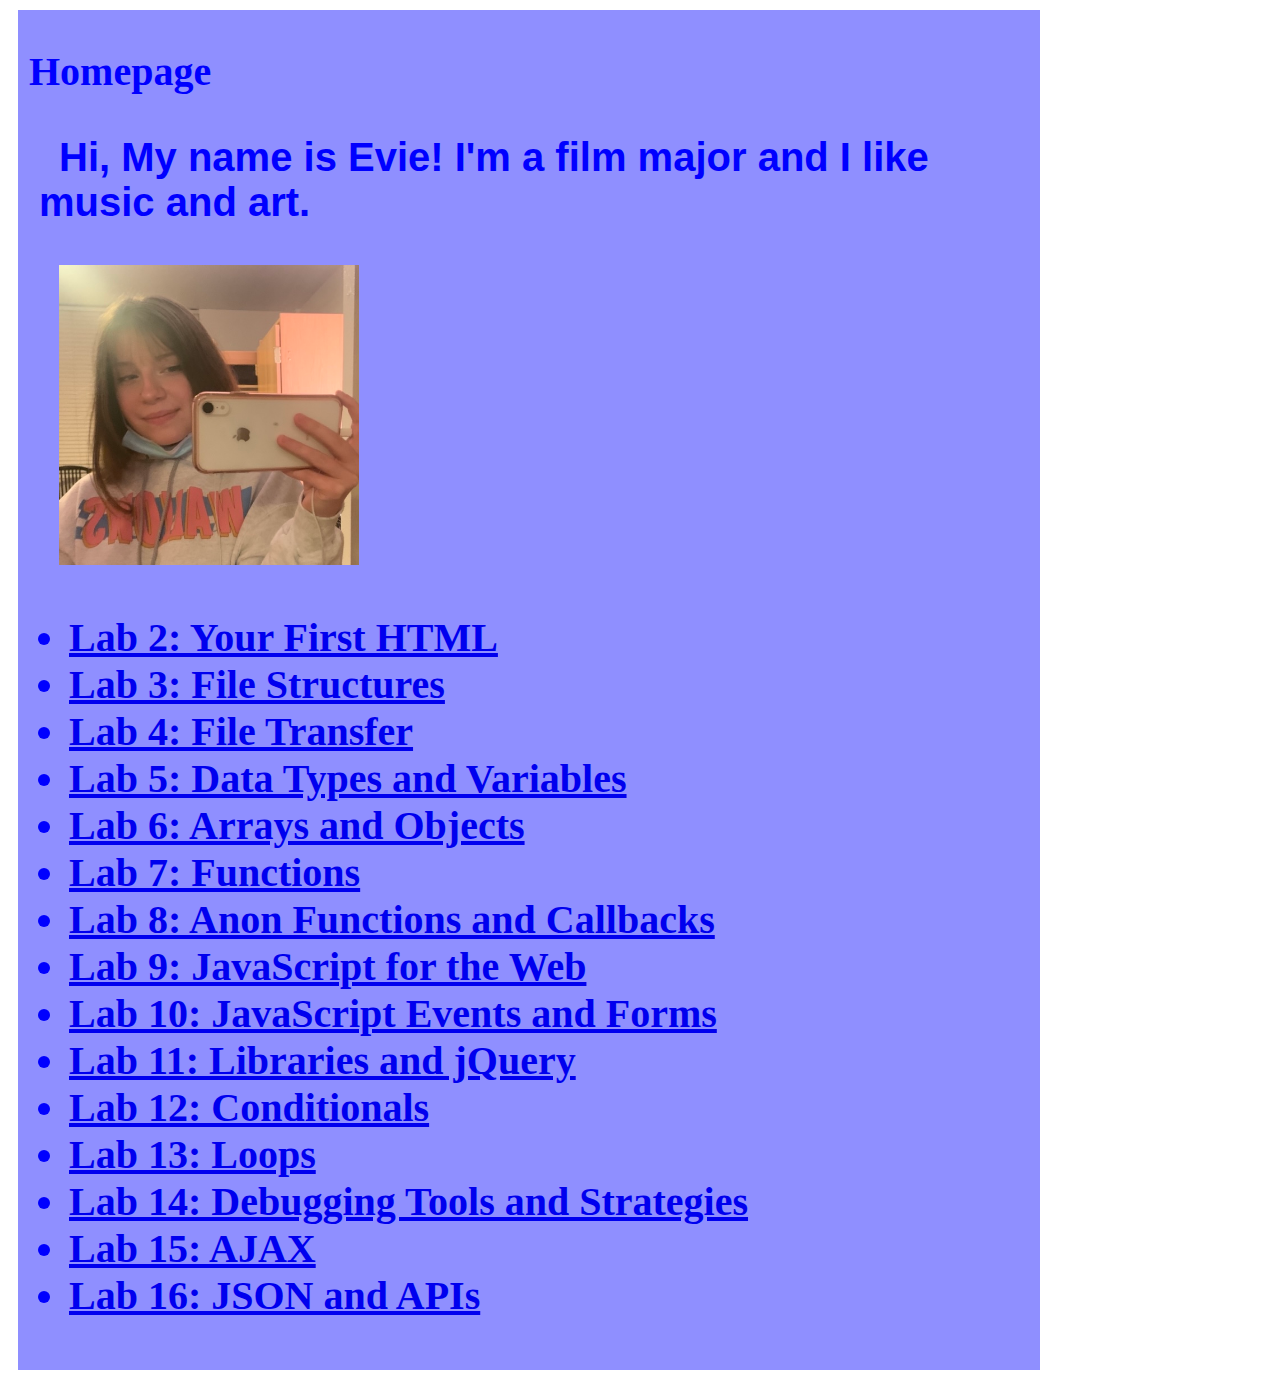
<file: index.html>
<!DOCTYPE html>
<html>
<head>
	<title>Lab X - Subject/Topic</title>
	<link rel="stylesheet" type="text/css" href="../css/site.css">
	<link rel="stylesheet" type="text/css" href="css/site.css">
</head>
<body>
	<div id="content">
		<h1>Homepage<h1>
		<p>Hi, My name is Evie! I'm a film major and I like music and art.<p>
			<img src="img/evie_7579.jpg">

			<ul>

				<li><a href="lab2/">Lab 2: Your First HTML</a></li>
		 		<li><a href="lab3/index.html">Lab 3: File Structures</a></li>
				<li><a href="lab4/index.html">Lab 4: File Transfer</a></li>
				<li><a href="lab5/index.html">Lab 5: Data Types and Variables</a></li>
				<li><a href="lab6/index.html">Lab 6: Arrays and Objects</a></li>
				<li><a href="lab7/index.html">Lab 7: Functions</a></li>
				<li><a href="lab8/index.html">Lab 8: Anon Functions and Callbacks</a></li>
				<li><a href="lab9/index.html">Lab 9: JavaScript for the Web</a></li>
				<li><a href="lab10/index.html">Lab 10: JavaScript Events and Forms</a></li>
				<li><a href="lab11/index.html">Lab 11: Libraries and jQuery</a></li>
				<li><a href="lab12/index.html">Lab 12: Conditionals</a></li>
				<li><a href="lab13/index.html">Lab 13: Loops</a></li>
				<li><a href="lab14/index.html">Lab 14: Debugging Tools and Strategies</a></li>
				<li><a href="lab15/index.html">Lab 15: AJAX</a></li>
				<li><a href="lab16/index.html">Lab 16: JSON and APIs</a></li>

	</div>
</body>
</html>
</file>
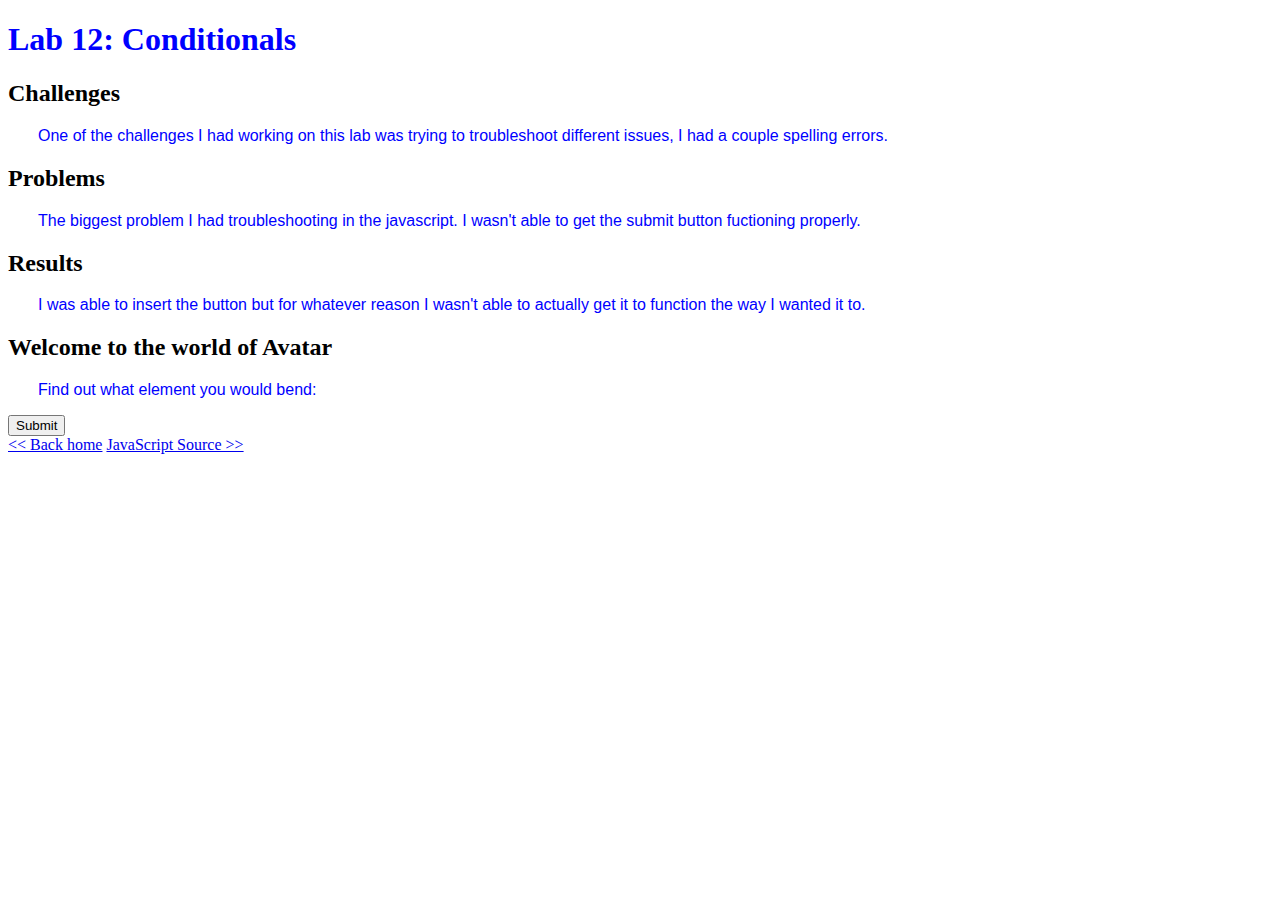
<file: lab12/index.html>
<!DOCTYPE html>
<html>
	<head>
		<title>Lab 12: Conditionals</title>
		<link rel="stylesheet" type="text/css" href="../lab12/css/index.css">
    <script src="https://code.jquery.com/jquery-3.5.1.min.js"></script>
    <script src="js/lab12.js" defer></script>
  </head>
  <body>
    <div id="output">
      <h1>Lab 12: <span id="title">Conditionals</span></h1>
      <h2>Challenges</h2>
      <p>One of the challenges I had working on this lab was trying to troubleshoot different issues, I had a couple spelling errors.</p>
      <h2>Problems</h2>
      <p>The biggest problem I had troubleshooting in the javascript. I wasn't able to get the submit button fuctioning properly.</p>
      <h2>Results</h2>
      <p>I was able to insert the button but for whatever reason I wasn't able to actually get it to function the way I wanted it to.</p>
      <div class="input-output">
          <h2>Welcome to the world of Avatar</h2>
          <p>Find out what element you would bend: </p>
          <imput type="text" id="input">
          <button id="button">Submit</button>
          <div id="output">
          </div>
      </div>
      <div class"linkbox">
            <a class="homelink" href="/cst252/">&lt;&lt; Back home</a>
            <a class "sourcelink" href="js/lab11.js" target="source">JavaScript Source &gt;&gt;</a>
      </div>
    </div>
   </body>
  </html>
</file>
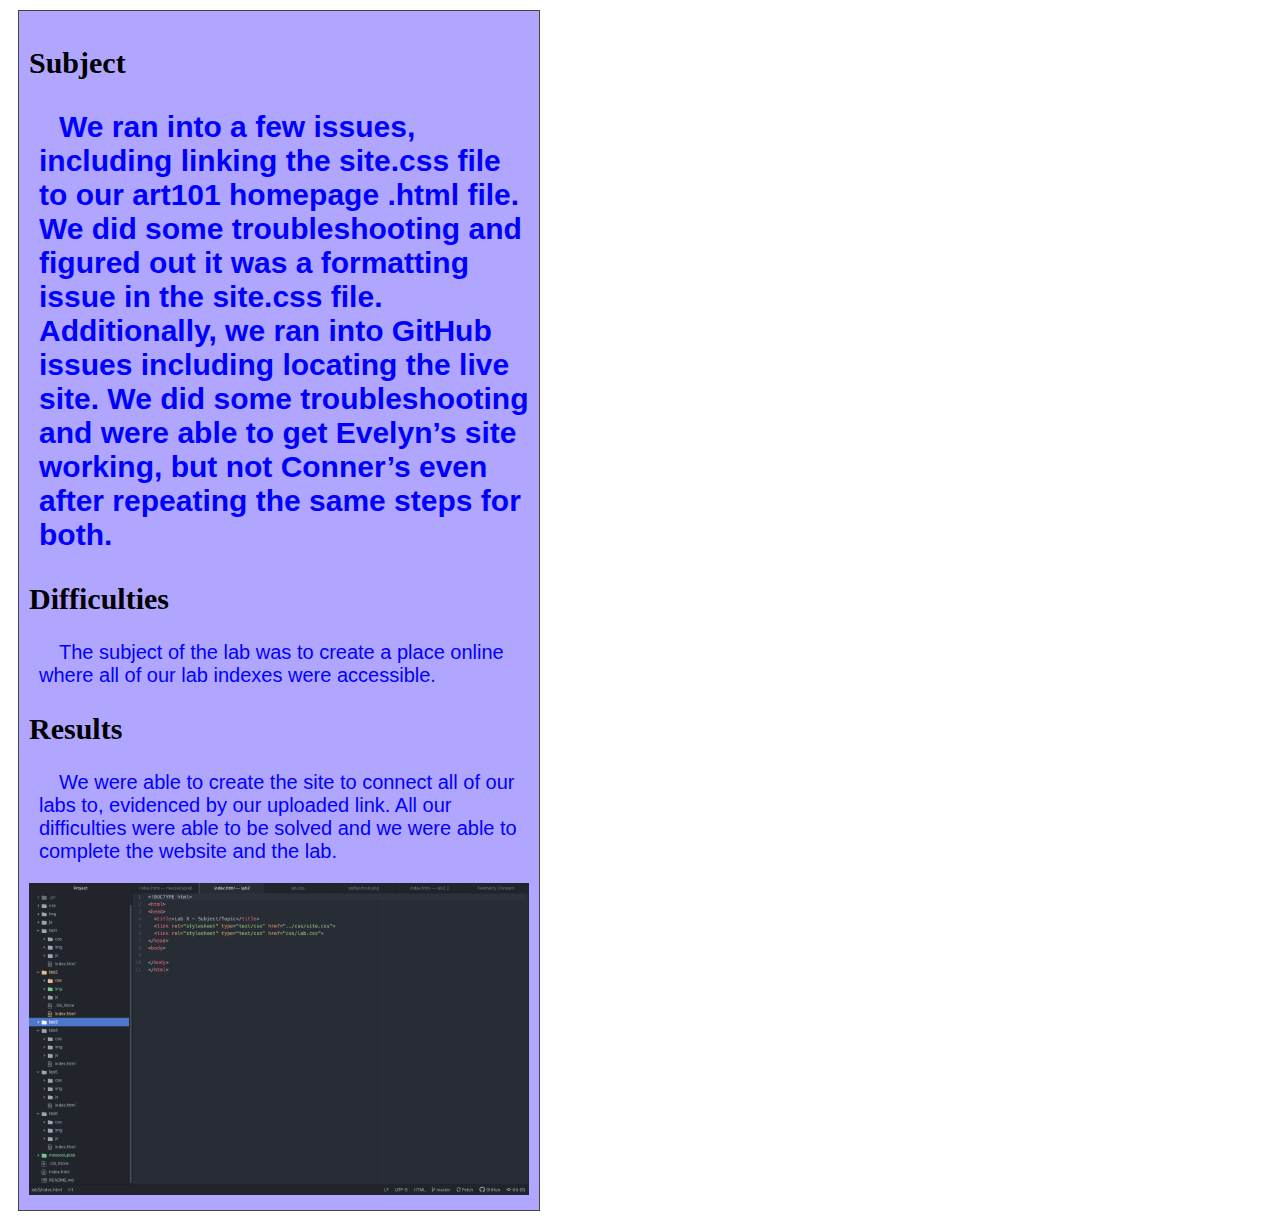
<file: lab3/index.html>
<!DOCTYPE html>
<html>
<head>
	<title>Lab X - Subject/Topic</title>
	<link rel="stylesheet" type="text/css" href="../css/site.css">
	<link rel="stylesheet" type="text/css" href="css/lab.css">
</head>
<body>
	<div id="content">
		<h2>Subject<h2>
			<p>We ran into a few issues, including linking the site.css file to our art101 homepage .html file. We did some troubleshooting and figured out it was a formatting issue in the site.css file. Additionally, we ran into GitHub issues including locating the live site. We did some troubleshooting and were able to get Evelyn’s site working, but not Conner’s even after repeating the same steps for both.</p>
		<h2>Difficulties</h2>
			<p>The subject of the lab was to create a place online where all of our lab indexes were accessible.</p>
		<h2>Results</h2>
			<p>We were able to create the site to connect all of our labs to, evidenced by our uploaded link. All our difficulties were able to be solved and we were able to complete the website and the lab.</p>
			<img src="img/lab3image.png">
	<div>
</body>
</html>
</file>
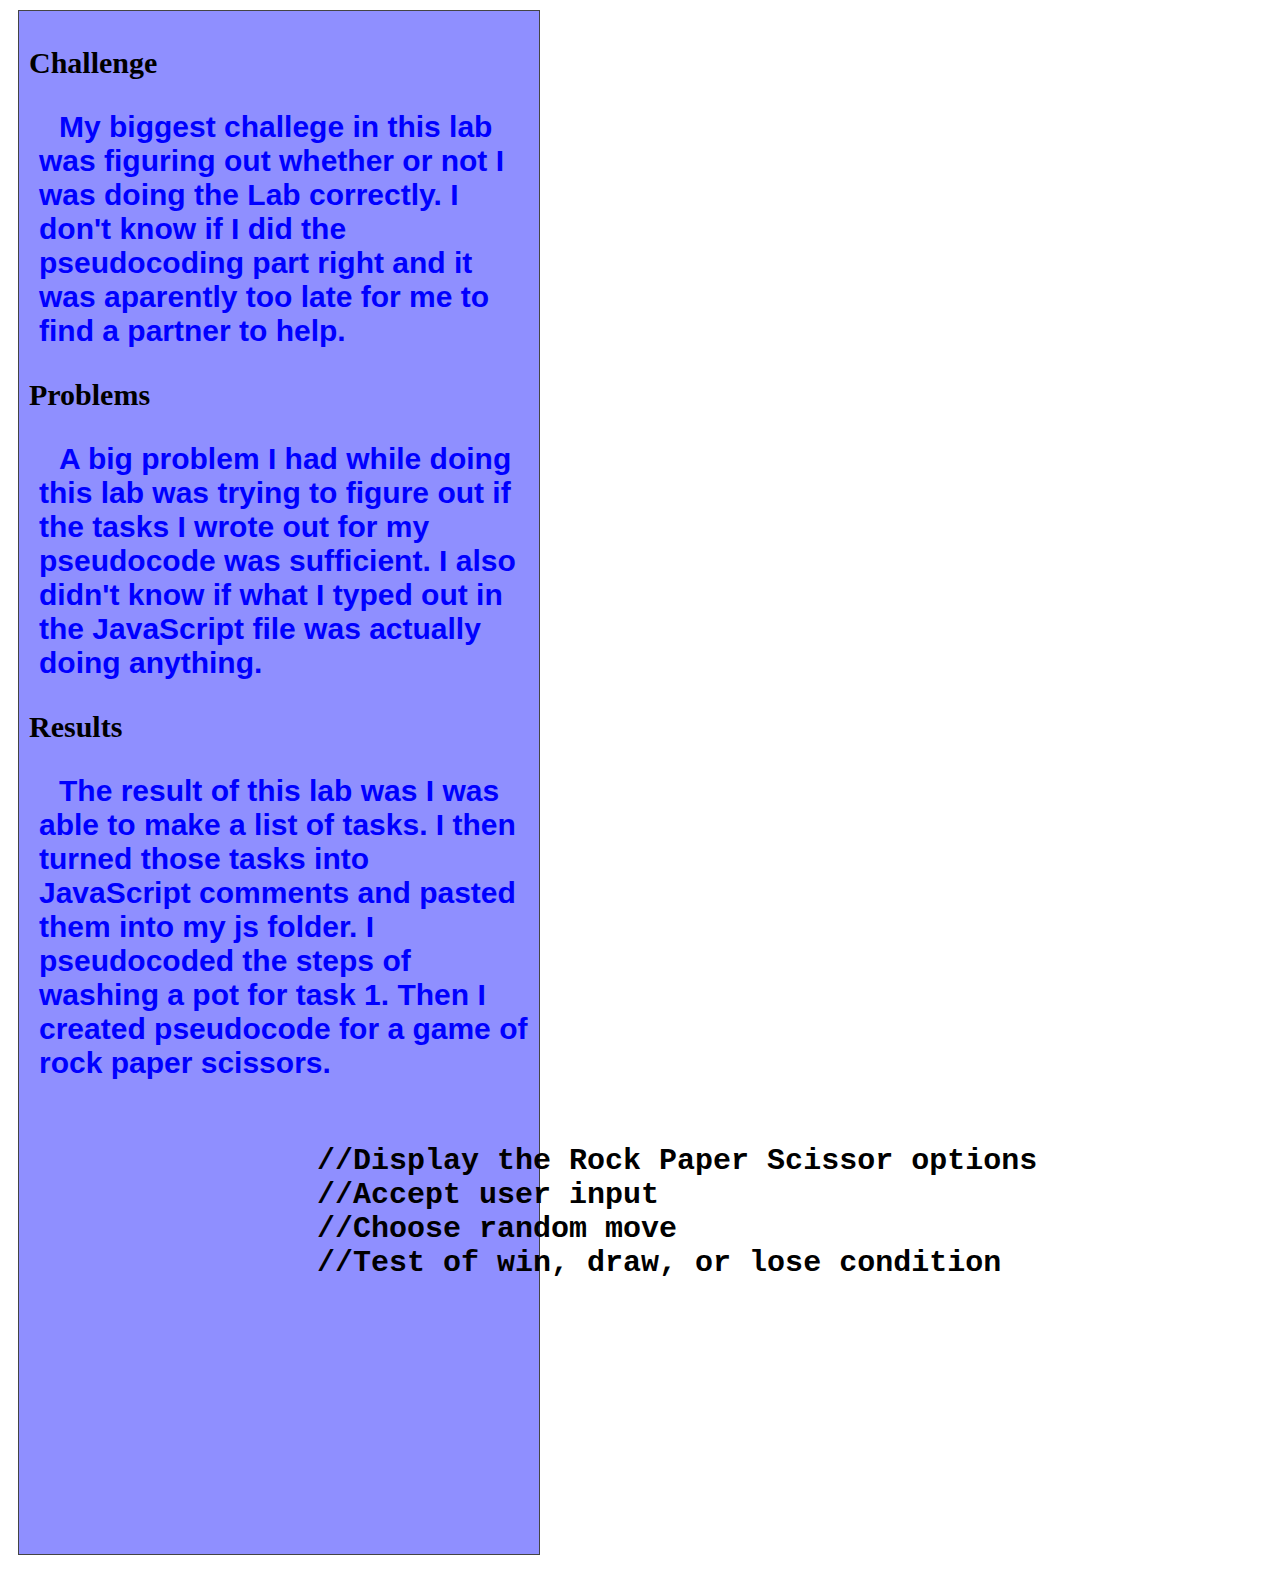
<file: lab4/index.html>
<!DOCTYPE html>
<html>
<head>
	<title>Lab X - Subject/Topic</title>
	<link rel="stylesheet" type="text/css" href="../css/site.css">
	<link rel="stylesheet" type="text/css" href="css/lab.css">
</head>
<body>
	<div id="content">
	<h2>Challenge<h2>
		<p>My biggest challege in this lab was figuring out whether or not I was doing the Lab correctly. I don't know if I did the pseudocoding part right and it was aparently too late for me to find a partner to help.<p>
	<h2>Problems<h2>
		<p>A big problem I had while doing this lab was trying to figure out if the tasks I wrote out for my pseudocode was sufficient. I also didn't know if what I typed out in the JavaScript file was actually doing anything.<p>
	<h2>Results<h2>
		<p>The result of this lab was I was able to make a list of tasks. I then turned those tasks into JavaScript comments and pasted them into my js folder. I pseudocoded the steps of washing a pot for task 1. Then I created pseudocode for a game of rock paper scissors.<p>
		<pre><code>
		//Display the Rock Paper Scissor options
		//Accept user input
		//Choose random move
		//Test of win, draw, or lose condition
		<pre><code>
	<div>
</body>
</html>
</file>
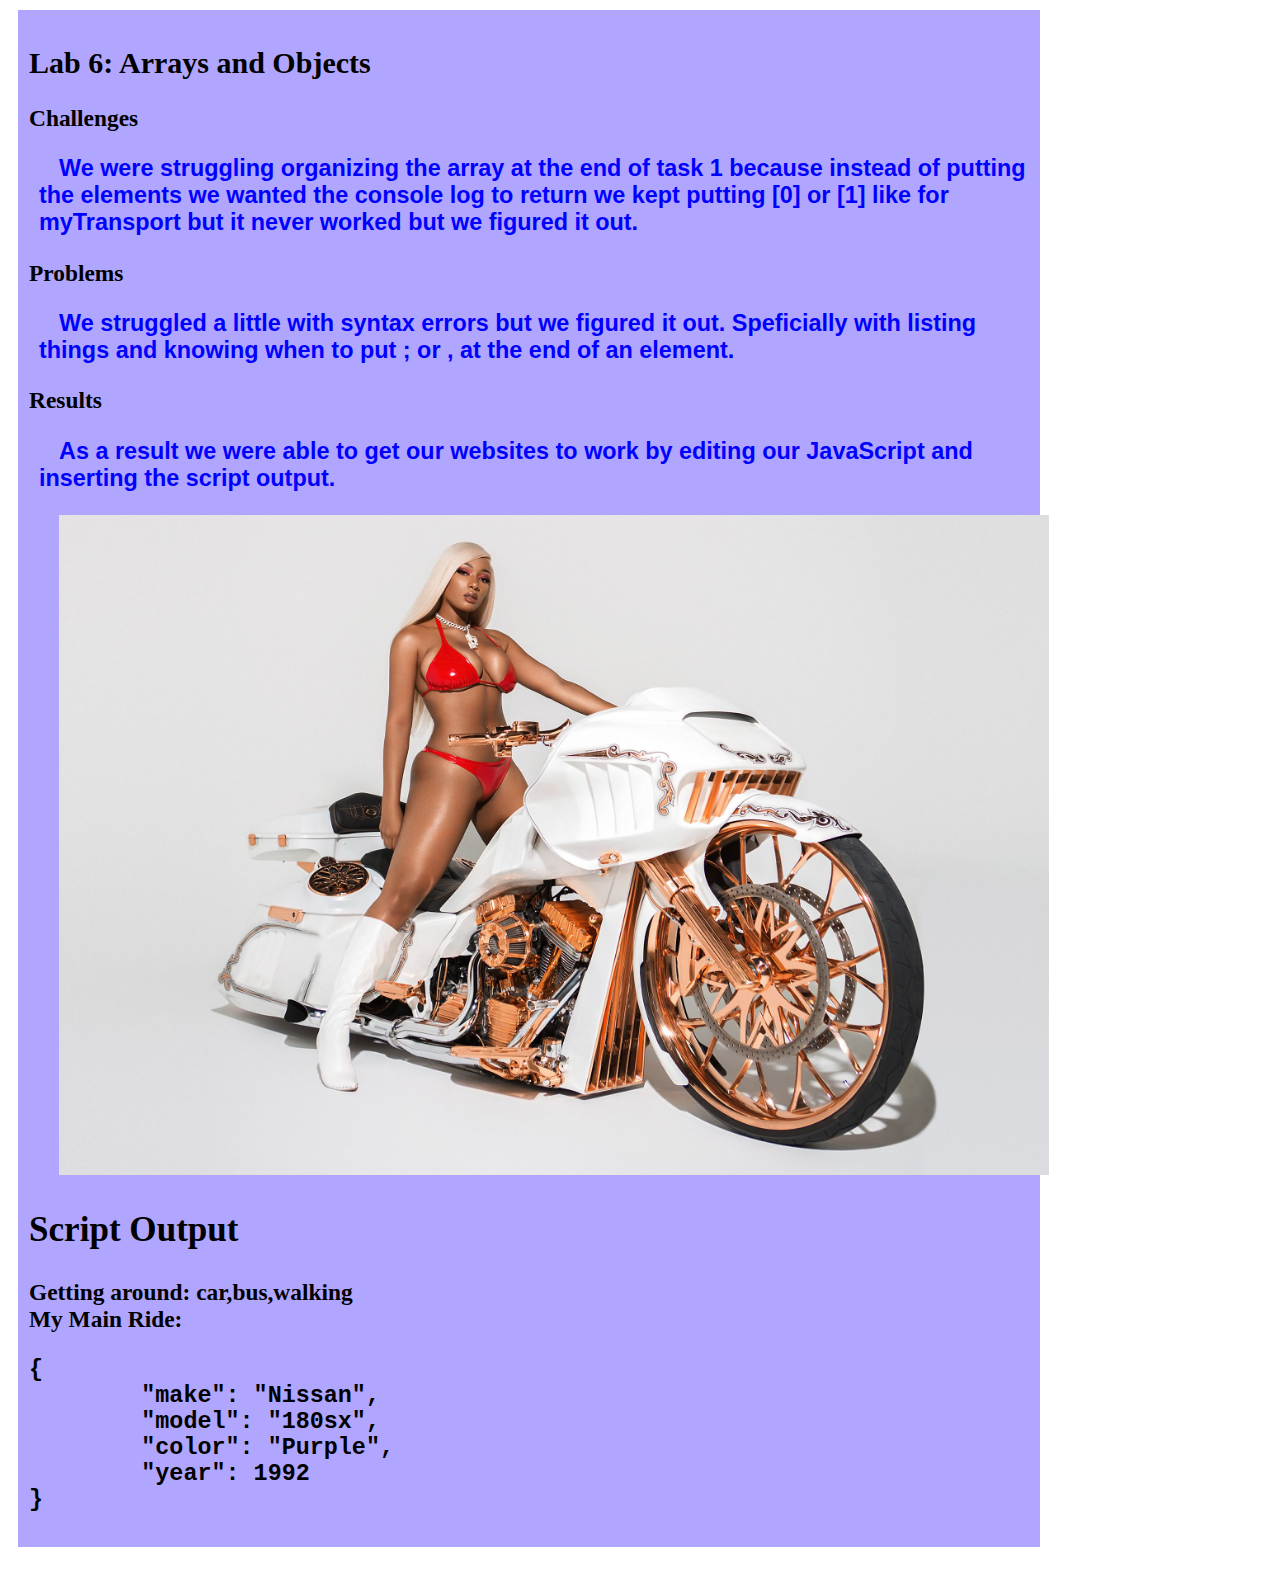
<file: lab6/index.html>
<!DOCTYPE html>
<html>
<head>
	<title>Lab X - Subject/Topic</title>
	<link rel="stylesheet" type="text/css" href="../css/site.css">
	<link rel="stylesheet" type="text/css" href="css/lab.css">
</head>
<body>
	<div id="content">
		<h2>Lab 6: Arrays and Objects<h2>
			<h3>Challenges<h3>
				<p>We were struggling organizing the array at the end of task 1 because instead of putting
					the elements we wanted the console log to return we kept putting [0] or [1] like for myTransport
					but it never worked but we figured it out.
			<h3>Problems<h3>
				<p>
					We struggled a little with syntax errors but we figured it out. Speficially with listing things and
					knowing when to put ; or , at the end of an element.
			<h3>Results<h3>
				<p>As a result we were able to get our websites to work by editing our JavaScript and inserting the script output.<p>
				<img src="img/megoncycle.jpeg">
			<div>
		 <h2>Script Output</h2>
		 <script src="js/lab.js"></script>
		 </div>



		<div>
</body>
</html>
</file>
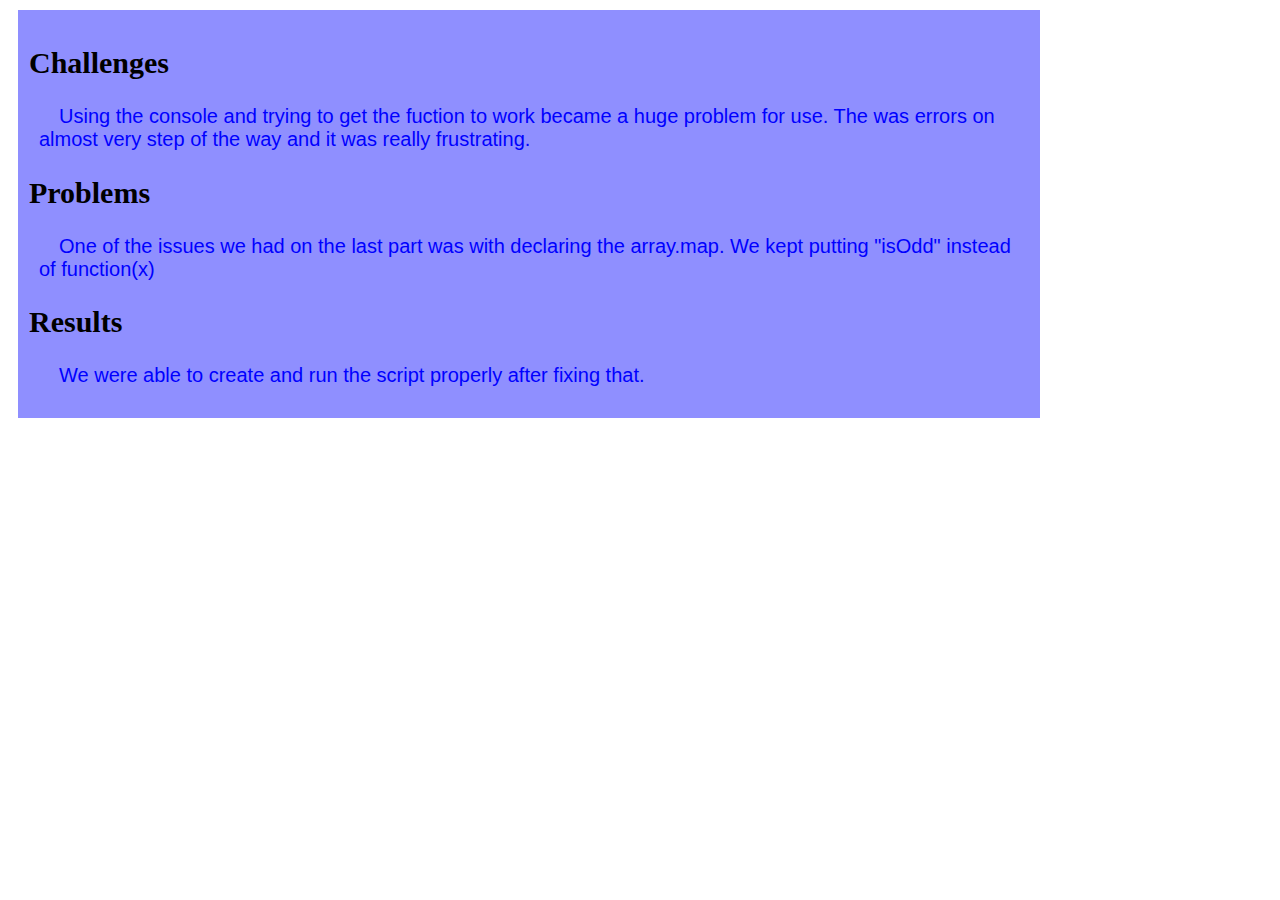
<file: lab8/index.html>
<!DOCTYPE html>
<html>
	<head>
		<title>Lab 8</title>
		<link rel="stylesheet" type="text/css" href="../css/site.css">
    <script src="js/lab8.js"></script>
	</head>
		<body>
			<div id="content">
				  <h2>Challenges</h2>
          <p>Using the console and trying to get the fuction to work became a huge problem for use. The was errors on almost very step of the way and it was really frustrating.</p>
          <h2>Problems</h2>
          <p>One of the issues we had on the last part was with declaring the array.map. We kept putting "isOdd" instead of function(x)</p>
					<h2>Results</h2>
          <p>We were able to create and run the script properly after fixing that.</p>
			</div>
		</body>
</html>
</file>
<file: css/site.css>
h1 {
  color: Blue;
  font-size: 200%;
}
p{
  color: Blue;
  font-family: sans-serif;
  text-indent: 20px;
  margin-left: 10px;
}
img{
  max-width: 300px;
  height: auto;
}
#content {
  /*look up the hex code of the color you want to change the bg to*/
  background-color: #8f8fff;
  width: 1000px;
  min-height: 100px;
  padding: 10px;
  margin: 10px;
  border: solid 1px #8f8fff;
  font-size: 20px;
</file>
<file: lab12/css/index.css>
h1 {
  color: Blue;
  font-size: 200%;
}
p{
  color: Blue;
  font-family: sans-serif;
  text-indent: 20px;
  margin-left: 10px;
}
img{
  max-width: 300px;
  height: auto;
}
#content {
  /*look up the hex code of the color you want to change the bg to*/
  background-color: #8f8fff;
  width: 1000px;
  min-height: 100px;
  padding: 10px;
  margin: 10px;
  border: solid 1px #8f8fff;
  font-size: 20px;
</file>
<file: lab3/css/lab.css>
h1 {
  color: Blue;
  font-size: 200%;
}

p{
  color: Blue;
  font-family: sans-serif;
  text-indent: 20px;
  margin-left: 10px;
}

img{
  max-width: 100%;
  height: auto;
}

#content {
  /*look up the hex code of the color you want to change the bg to*/
  background-color: #b0a6ff;
  width: 500px;
  min-height: 300px;
  padding: 10px;
  margin: 10px;
  border: solid 1px #444444;
  font-size: 20px;
</file>
<file: lab4/css/lab.css>
h1 {
  color: Blue;
  font-size: 200%;
}

p{
  color: Blue;
  font-family: sans-serif;
  text-indent: 20px;
  margin-left: 10px;
}

img{
  max-width: 100%;
  height: auto;
}

#content {
  /*look up the hex code of the color you want to change the bg to*/
  background-color: #8f8fff;
  width: 500px;
  min-height: 300px;
  padding: 10px;
  margin: 10px;
  border: solid 1px #444444;
  font-size: 20px;
</file>
<file: lab6/css/lab.css>
h1 {
  color: Blue;
  font-size: 200%;
}

p{
  color: Blue;
  font-family: sans-serif;
  text-indent: 20px;
  margin-left: 10px;
}

img{
  max-width: 100%;
  height: auto;
}

#content {
  /*look up the hex code of the color you want to change the bg to*/
  background-color: #b0a6ff;
  width: 1000px;
  min-height: 200px;
  padding: 10px;
  margin: 10px;
  border: solid 1px #b0a6ff;
  font-size: 20px;
</file>
